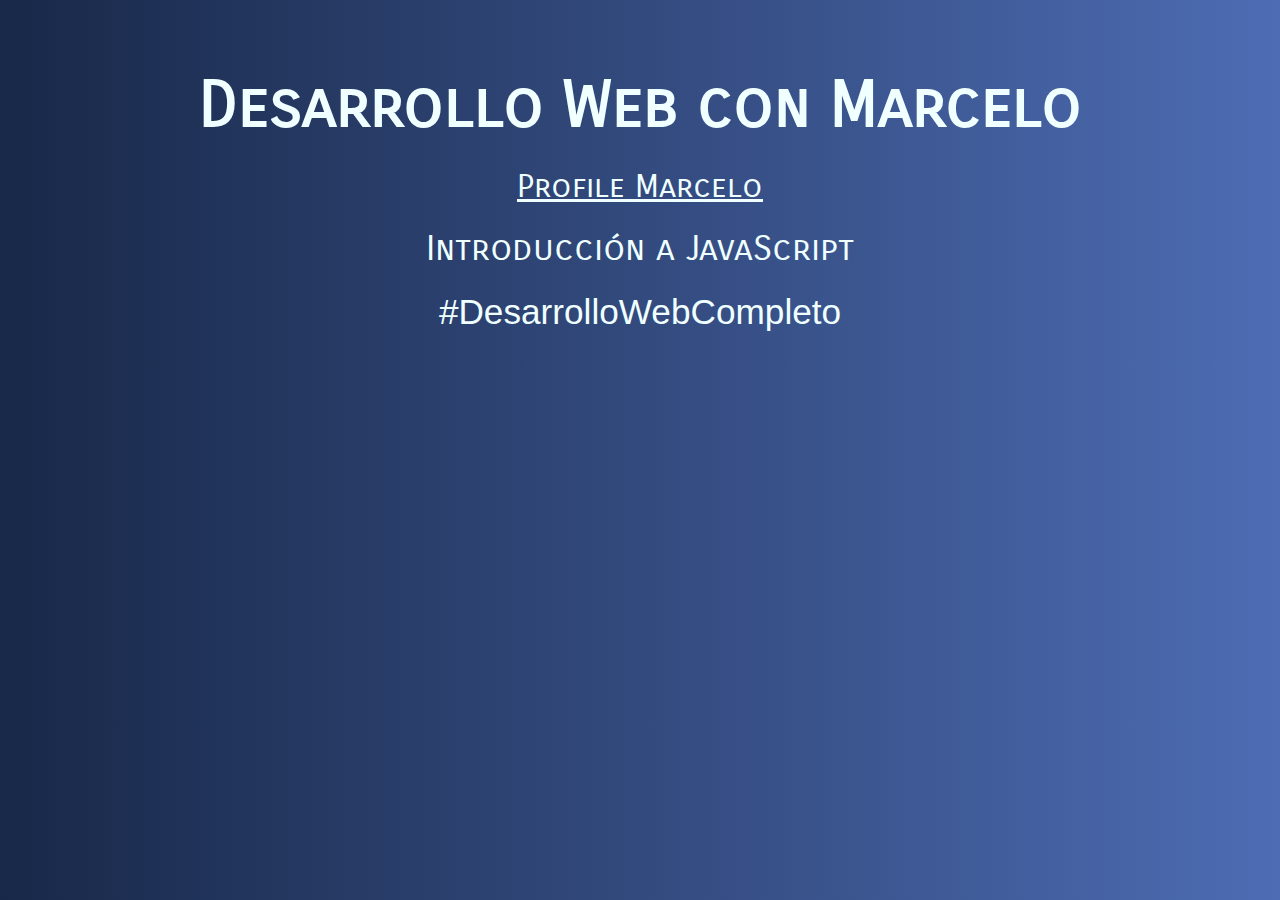
<file: index.html>
<!DOCTYPE html>
<html lang="en">
<head>
    <meta charset="UTF-8">
    <meta name="viewport" content="width=device-width, initial-scale=1.0">
    <title>Introducción JavaScript - Desarrollo Web Completo</title>
    <link href="https://fonts.googleapis.com/css2?family=Carrois+Gothic+SC&display=swap" rel="stylesheet"> 
    <link rel="stylesheet" href="./style.css">
</head>
<body>

    <div class="contenido">
        <h1>Desarrollo Web con Marcelo</h1>
        <a href="https://marcelo-web.netlify.app/" target="_blank">Profile Marcelo</a>
        <p>Introducción a JavaScript</p>
        <p class="hashtag">#DesarrolloWebCompleto</p>
    </div>


</body>
</html>
</file>
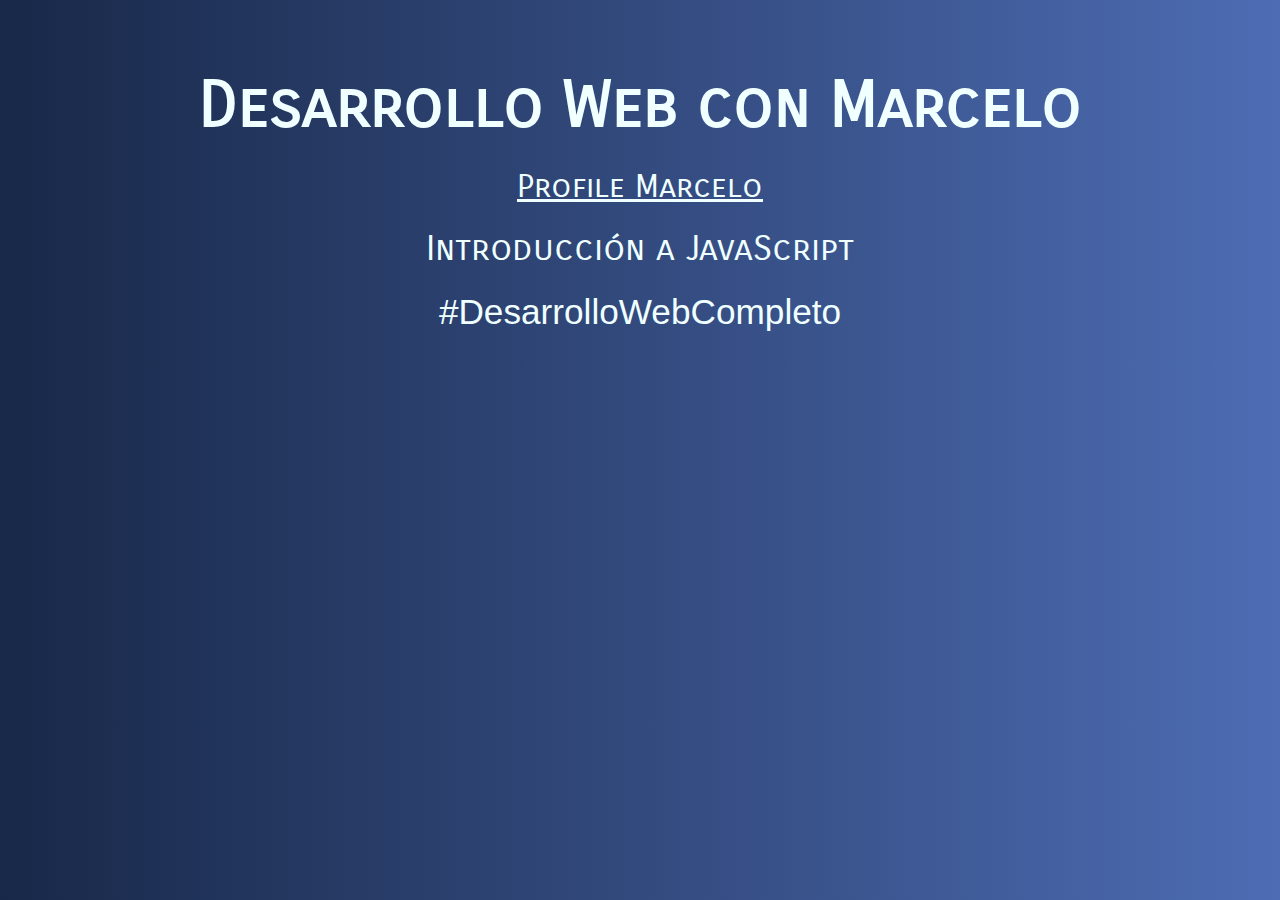
<file: JS/index.html>
<!DOCTYPE html>
<html lang="en">
<head>
    <meta charset="UTF-8">
    <meta name="viewport" content="width=device-width, initial-scale=1.0">
    <title>Introducción JavaScript - Desarrollo Web Completo</title>
    <link href="https://fonts.googleapis.com/css2?family=Carrois+Gothic+SC&display=swap" rel="stylesheet"> 
    <link rel="stylesheet" href="./style.css">
</head>
<body>

    <div class="contenido">
        <h1>Desarrollo Web con Marcelo</h1>
        <a href="https://marcelo-web.netlify.app/" target="_blank">Profile Marcelo</a>
        <p>Introducción a JavaScript</p>
        <p class="hashtag">#DesarrolloWebCompleto</p>
    </div>

    <script src="./JS/06.js"></script>
</body>
</html>
</file>
<file: style.css>
body {
    background: #335ec3;  /* fallback for old browsers */
    background: -webkit-linear-gradient(to right, #182848, #4d6cb3);  /* Chrome 10-25, Safari 5.1-6 */
    background: linear-gradient(to right, #182848, #4d6cb3); /* W3C, IE 10+/ Edge, Firefox 16+, Chrome 26+, Opera 12+, Safari 7+ */
}

h1, p, a {
    font-family: 'Carrois Gothic SC', sans-serif;
    display: block;
    text-align: center;
    line-height:.8;
    color: azure;
}
.contenido {
    max-width: 1200px;
    margin: 5rem auto 0 auto;
    color: azure;
    font-size: 3rem;
    font-family: 'Carrois Gothic SC', sans-serif;
}
h1 {
    font-size: 4rem;
}
a {
    font-size: 2rem;
}
p {
    font-size: 2.2rem;
}

.hashtag {
    font-family: Arial, Helvetica, sans-serif;
}
</file>
<file: JS/style.css>
body {
    background: #335ec3;  /* fallback for old browsers */
    background: -webkit-linear-gradient(to right, #182848, #4d6cb3);  /* Chrome 10-25, Safari 5.1-6 */
    background: linear-gradient(to right, #182848, #4d6cb3); /* W3C, IE 10+/ Edge, Firefox 16+, Chrome 26+, Opera 12+, Safari 7+ */
}

h1, p, a {
    font-family: 'Carrois Gothic SC', sans-serif;
    display: block;
    text-align: center;
    line-height:.8;
    color: azure;
}
.contenido {
    max-width: 1200px;
    margin: 5rem auto 0 auto;
    color: azure;
    font-size: 3rem;
    font-family: 'Carrois Gothic SC', sans-serif;
}
h1 {
    font-size: 4rem;
}
a {
    font-size: 2rem;
}
p {
    font-size: 2.2rem;
}

.hashtag {
    font-family: Arial, Helvetica, sans-serif;
}
</file>
